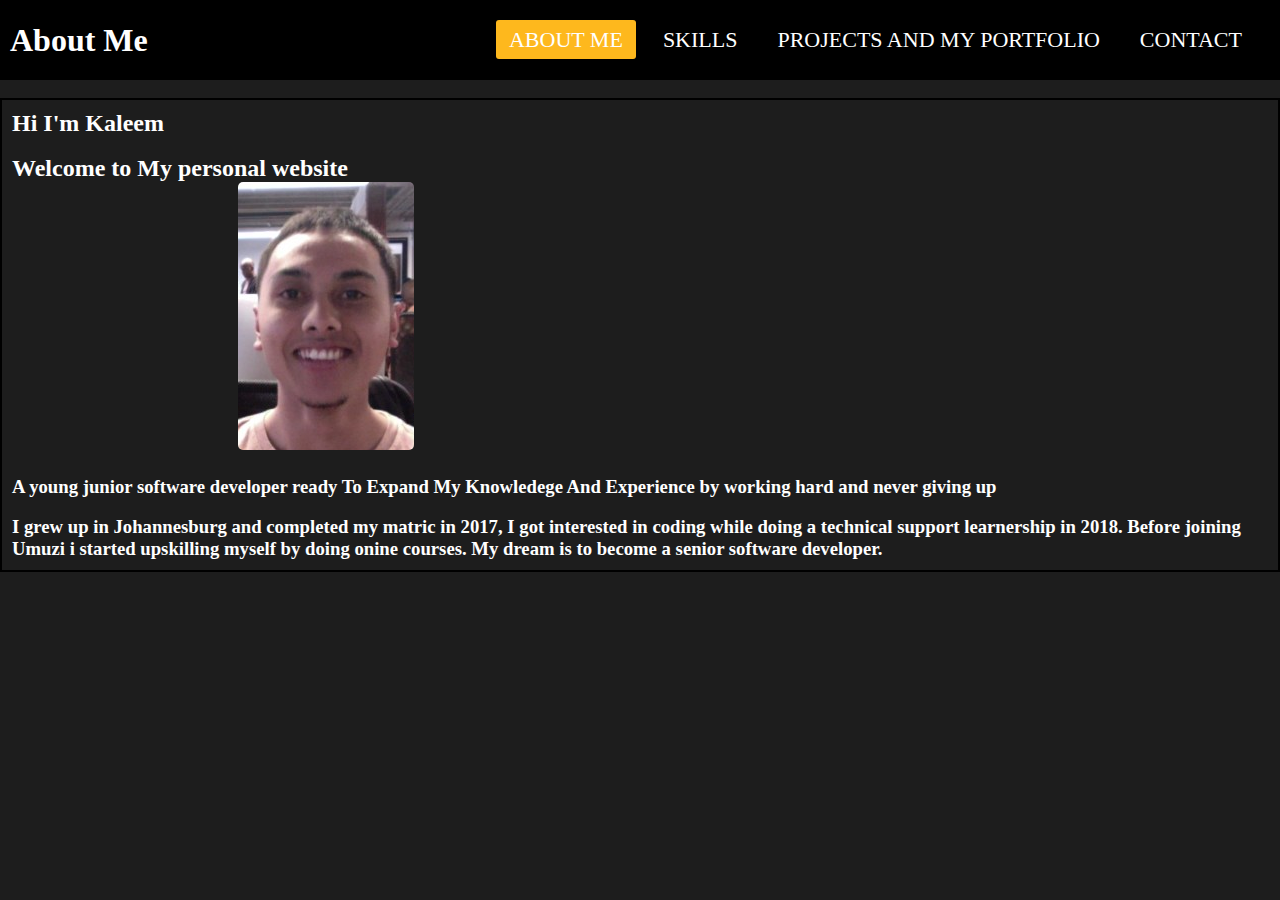
<file: index.html>
<!DOCTYPE html>
<html lang="en" dir="ltr">
  <head>
    <meta charset="utf-8">
    <title>About Me</title>
    <meta name="viewport" content="width=device-width, initial-scale=1.0">
    <link rel="stylesheet" href="https://fonts.googleapis.com/icon?family=Material+Icons">

    <link rel="stylesheet" href="index.css">
     <!-- <script>  alert('your page has been loaded') -->    
  </head>
  <body>
    <nav>
      <input type="checkbox" id="check">
      <label for="check" class="checkbtn">
        <i class="fas fa-bars" aria-atomic="true"> ||| </i>
      </label>
      <label class="logo">About Me</label>
      <ul>
        <li><a class="active">About me</a></li>
        <li><a href="skills.html">skills</a></li>
        <li><a href="portfolio.html">Projects and My Portfolio</a></li>
        <li><a href="contact.html">Contact</a></li>
      </ul>
    </nav>
    <section></section>
    <br>
    <div class="grid-container">
      <div class="grid-item">
        <h2>Hi I'm Kaleem </h2> 
        <br>
        <h2>Welcome to My personal website</h2>

        <img class="kaleem" src="kaleem.png"><h3><br>A young junior software developer
          ready To Expand My Knowledege And Experience by working hard and never giving up</h3><br>
          <h3>I grew up in Johannesburg and completed my matric in 2017, I got interested in coding while doing a
            technical support learnership in 2018. Before joining Umuzi i started upskilling myself by doing onine 
            courses. My dream is to become a senior software developer.
          </h3>
      </div>
    </div>
  </body>
</html>
</file>
<file: index.css>
*{
  padding: 0;
  margin: 0;
  text-decoration: none;
  list-style: none;
  box-sizing: border-box;
  /* text-align: center; */
}
h2, h3{
  text-align: left;
  color: white;
}
h1{
  text-align: left;
  color: white;
  font-size: 40px;
  margin-left: 1%;
}
body{
  font-family: serif; 
  /* background-image: url("https://images.unsplash.com/photo-1539448455561-25e1e5821f70?ixlib=rb-1.2.1&auto=format&fit=crop&w=1650&q=80"); */
  background-position: center center;
  background-repeat: no-repeat;
  background-attachment: fixed;
  background-size: cover;
  background-color: #1D1D1D;
}
/* .grid-container {
  display: grid;
  grid-template-columns: repeat(auto-fit, minmax(150px, 1fr));
  grid-gap: 10px 10px;
  padding: 10px;
  max-width: 90%;
  max-height: 700px;
  margin: auto;
} */
.textString{
  max-width: 100%;
  margin-top: 2%;
  height: auto;
}


nav{
  background: #000;
  height: 80px;
  width: 100%;
}
label.logo{
  color: white;
  font-size: 2em;
  line-height: 80px;
  padding: 0 10px;
  font-weight: bold;
}
nav ul{
  float: right;
  margin-right: 20px;
}
nav ul li{
  display: inline-block;
  line-height: 80px;
  margin: 0 5px;
}
nav ul li a{
  color: white;
  font-size: 22px;
  padding: 7px 13px;
  border-radius: 3px;
  text-transform: uppercase;
}
a.active,a:hover{
  background: #FEB81D;
  transition: .5s;
}
.checkbtn{
  font-size: 30px;
  color: white;
  float: right;
  line-height: 80px;
  margin-right: 40px;
  cursor: pointer;
  display: none;
}
#check{
  display: none;
}
@media (max-width: 952px){
  label.logo{
    font-size: 30px;
    padding-left: 15px;
  }
  nav ul li a{
    font-size: 16px;
  }
}
@media (max-width: 858px){
  .checkbtn{
    display: block;
  }
  ul{
    position: fixed;
    width: 100%;
    height: 100vh;
    background: #1D1D1D;
    left: -100%;
    text-align: center;
    transition: all .5s;
  }
  nav ul li{
    display: block;
    margin: 50px 0;
    line-height: 30px;
  }
  nav ul li a{
    font-size: 20px;
  }
  #check:checked ~ ul{
    left: 0;
  }
}
.kaleem{
    max-height: 60%;
    max-width: 65%;
    /* transition: transform .2s; */
    margin-left: 18%;
    opacity: 20;
    /* border: 1px solid white; */
    border-radius: 5px;
}
.text {
  width: 330px;
  height: 535px;
  text-align: center;
  margin: 2% auto;
  background-color:	#AEC8CE;
  border: 2px solid black;

  /* opacity: 0.8; */
}

.text:hover{
  opacity: 1;
}

.grid-container { 
  border : 2px solid #000; 
  overflow:hidden;
}

.grid-container div {
   min-height: 200px;
   padding: 10px;
}
.grid-item1 {
  /* background-color: gray; */
  float:left; 
  margin-right:20px;
  width: 50%;
  /* border-right:2px solid #000; */
}
.grid-item2 { 
  /* background-color: white; */
  overflow:hidden;
  margin:10px;
  /* border:2px dashed #ccc; */
  min-height:170px;
}

@media screen and (max-width: 450px) {
   .grid-item1 { 
    float: none;
    margin-right:0;
    width:auto;
    border:0;
    border-bottom:2px solid #000;    
  }
}
</file>
